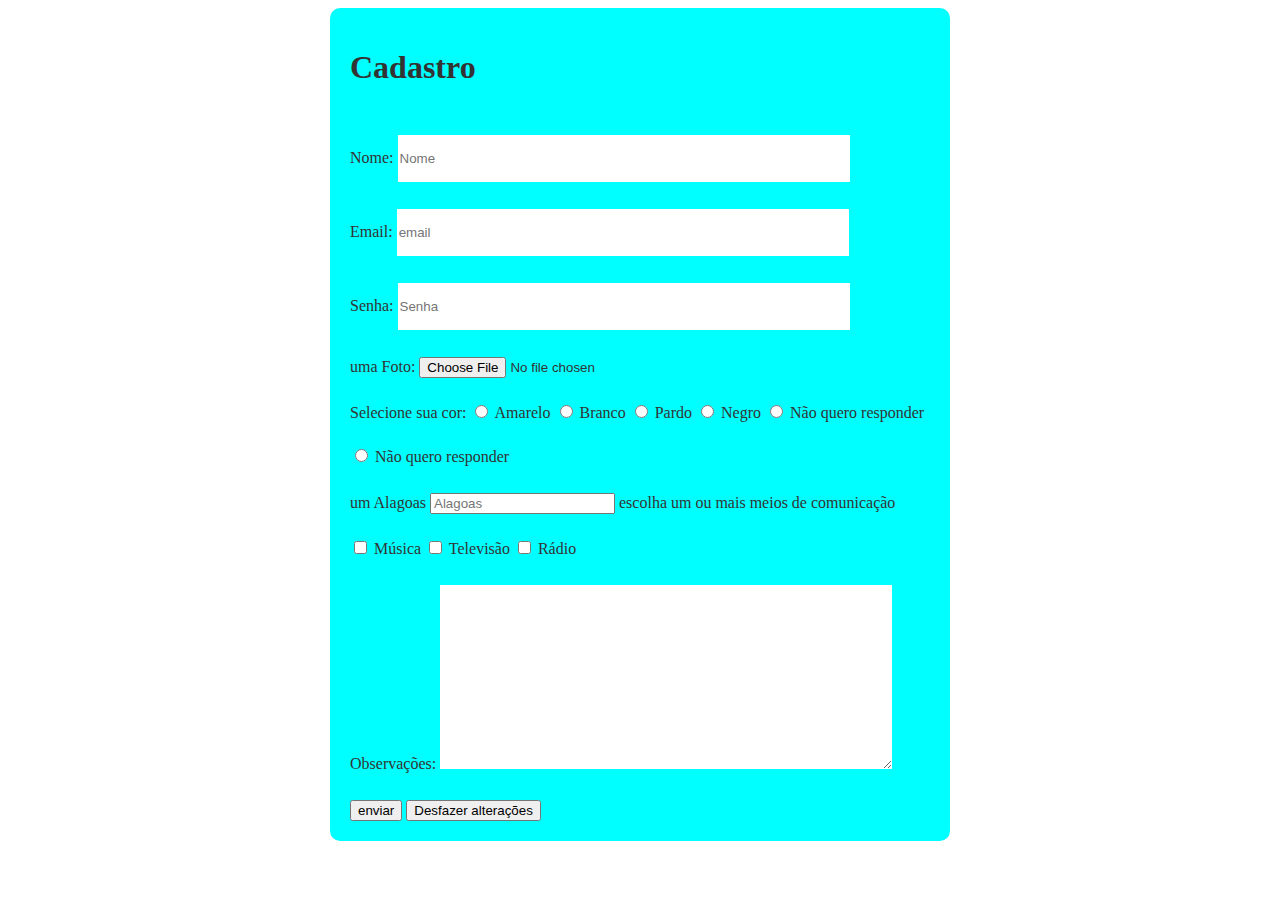
<file: Cadastro-index.html>
<!DOCTYPE html>
<html lang="pt-br">
<head>
    <meta charset="UTF-8">
    <meta name="viewport" content="width=device-width, initial-scale=1.0">
    <link rel="stylesheet" href="./css/cadastro.css">
    <title>Formulário</title>
</head>
<body>

    <form action="confirme.html" method="get">
        <h1>Cadastro</h1>

        <div>
            Nome: <input type="text" placeholder="Nome" id="nome">
        </div> 
        
             <div>
                Email: <input type="email" placeholder="email" id="email">   
             </div> 

                 <div>
                     Senha: <input type="password" placeholder="Senha" id="senha">
                 </div> 

            <div>
                uma Foto: <input type="file" placeholder="Nenhum ar..vo escolher">
            </div> 

        <div>
            Selecione sua cor: <input type="radio" name="cor"> Amarelo
            <input type="radio" name="cor" value="branco">  Branco 
            <input type="radio" name="cor" value="pardo">  Pardo 
            <input type="radio" name="cor" value="negro">  Negro
            <input type="radio" name="cor"> Não quero responder
        </div>

        <div>
            <input type="radio" name="cor"> Não quero responder 
        </div> 

        <div>
            um Alagoas <input type="text" placeholder="Alagoas"> escolha um ou mais meios de comunicação
        </div> 
         
        <div><input type="checkbox" name="comunicação" value="musica"> Música
            <input type="checkbox" name="comunicação" value="televisao"> Televisão
            <input type="checkbox" name="comunicação" value="radio"> Rádio
        </div>
       
        <div> 
             Observações: <textarea name="Observações"></textarea> 
        </div> 

       <div>
        <input class="button" type="submit" value="enviar"> 
        <input class="button"  type="reset" value="Desfazer alterações"> 
    </div>
       

    </form>
    
</body>
</html>
</file>
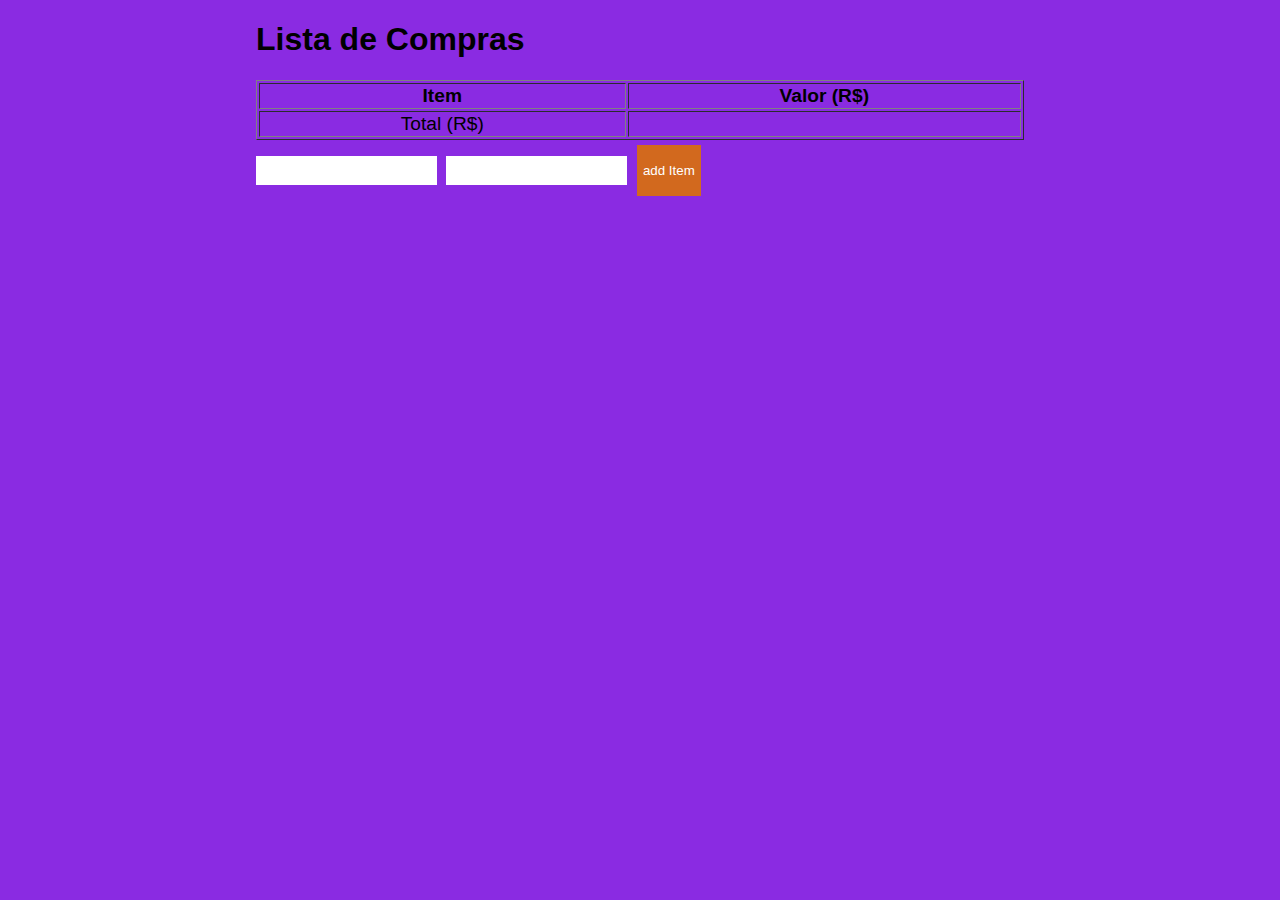
<file: listaCompras.html>
<!DOCTYPE html>
<html lang="pt-br">
<head>
    <meta charset="UTF-8">
    <meta name="viewport" content="width=device-width, initial-scale=1.0">
    <link rel="stylesheet" href="./listaCompras.css">
    <title>Lista de Compras</title>
</head>
<body>
    <div class="content">
        <h1>Lista de Compras</h1>

        <table border="1"> 
            <thead> 
                <th>Item</th>
                <th>Valor (R$)</th>
            </thead>
            <tbody id="list"></tbody>
            <tfoot>
                <tr>
                    <td>Total (R$)</td>
                    <td id="soma"></td>
                </tr>
            </tfoot>
        </table>
        <div>
            <input type="text" id="new-item">
            <input type="text" id="value-item">
            <button id="add-item" type="submit"onclick=" addItem()">add Item </button>
        </div>
        <script src="./listaCompras.js"></script>

    </div>
    
</body>
</html>
</file>
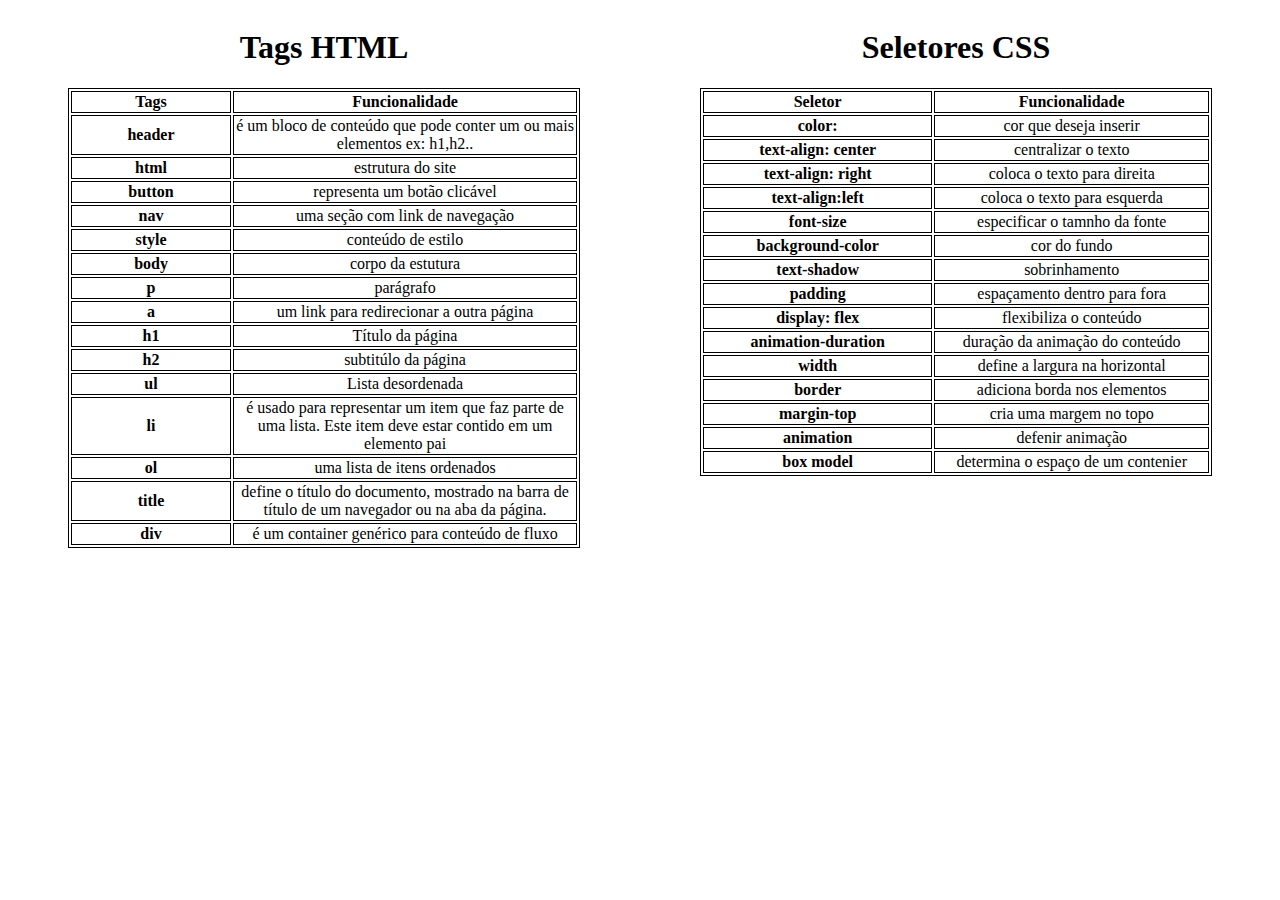
<file: tabela.html>
<!DOCTYPE html>
<html lang="pt-br">
<head>
    <meta charset="UTF-8">
    <meta name="viewport" content="width=device-width, initial-scale=1.0">
    <title>Tabela</title>
    <link rel="stylesheet" href="tabela.css">
</head>
<body>

    

<section>
    <div>
        <h1>Tags HTML</h1>
    <table border="1">
        <tr>
            <th>Tags</th>
            <th>Funcionalidade</th>
        </tr>
        <tr>
           <th>header</th>
           <td>é um bloco de conteúdo que pode conter um ou mais elementos ex: h1,h2..</td>
        </tr>
        <tr>
            <th>html</th>
            <td>estrutura do site</td>
        </tr>
        <tr>
           <th>button</th>
            <td>representa um botão clicável</td>
        </tr> <tr>
            <th>nav</th>
            <td>uma seção com link de navegação</td>
        </tr>
        <tr>
            <th>style</th>
            <td>conteúdo de estilo</td>
        </tr>
        <tr>
            <th>body</th>
            <td>corpo da estutura</td>
        </tr>
        <tr>
            <th>p</th>
            <td>parágrafo</td>
        </tr>
        <tr>
            <th>a</th>
            <td>um link para redirecionar a outra página</td>
        </tr>
        <tr>
            <th>h1</th>
            <td>Título da página</td>
        </tr>
        <tr>
            <th>h2</th>
            <td>subtitúlo da página</td>
        </tr>
        <tr>
            <th>ul</th>
            <td>Lista desordenada</td>
        </tr>
        <tr>
            <th>li</th>
            <td>é usado para representar um item que faz parte de uma lista. Este item deve estar contido em um elemento pai</td>
        </tr>
        <tr>
            <th>ol</th>
            <td>uma lista de itens ordenados</td>
        </tr>
        <tr>
            <th>title</th>
            <td>define o título do documento, mostrado na barra de título de um navegador ou na aba da página.</td>
        </tr>
        <tr>
            <th>div</th>
            <td>é um container genérico para conteúdo de fluxo</td>
        </tr>
    </table>
    </div>

    <div>
        <h1>Seletores CSS</h1>

        <table border="1">
            <thead> <!--referenciando um titulo de uma tabela --> 
                <th>Seletor</th>
                <th>Funcionalidade</th>
            </thead>
        <tbody> <!--corpo da tabela-->
            <tr>
                <th>color:</th>
                <td> cor que deseja inserir</td>
            </tr>
            <tr>
                <th>text-align: center</th>
                <td>centralizar o texto</td>
            </tr>
            <tr>
                <th>text-align: right</th>
                <td>coloca o texto para direita</td>
            </tr>
            <tr>
                <th>text-align:left</th>
                <td>coloca o texto para esquerda</td>
            </tr>
            <tr>
                <th>font-size</th>
                <td> especificar o tamnho da fonte</td>
            </tr>
            <tr>
                <th>background-color</th>
                <td>cor do fundo</td>
            </tr>
            <tr>
                <th>text-shadow</th>
                <td>sobrinhamento</td>
            </tr>
            <tr>
                <th>padding</th>
                <td>espaçamento dentro para fora</td>
            </tr>
            <tr>
                <th> display: flex</th>
                <td>flexibiliza o conteúdo</td>
            </tr>
            <tr>
                <th>animation-duration</th>
                <td>duração da animação do conteúdo</td>
            </tr>
            <tr>
                <th> width</th>
                <td>define a largura na horizontal</td>
            </tr>
            <tr>
                <th>border</th>
                <td>adiciona borda nos elementos</td>
            </tr>
            <tr>
                <th>margin-top</th>
                <td>cria uma margem no topo</td>
            </tr>
            <tr>
                <th>animation</th>
                <td>defenir animação </td>
            </tr>
            <tr>
                <th>box model</th>
                <td>determina o espaço de um contenier</td>
            </tr>
        </tbody>
    </table>
    </div>
    </section>

   
    
</body>
</html>
</file>
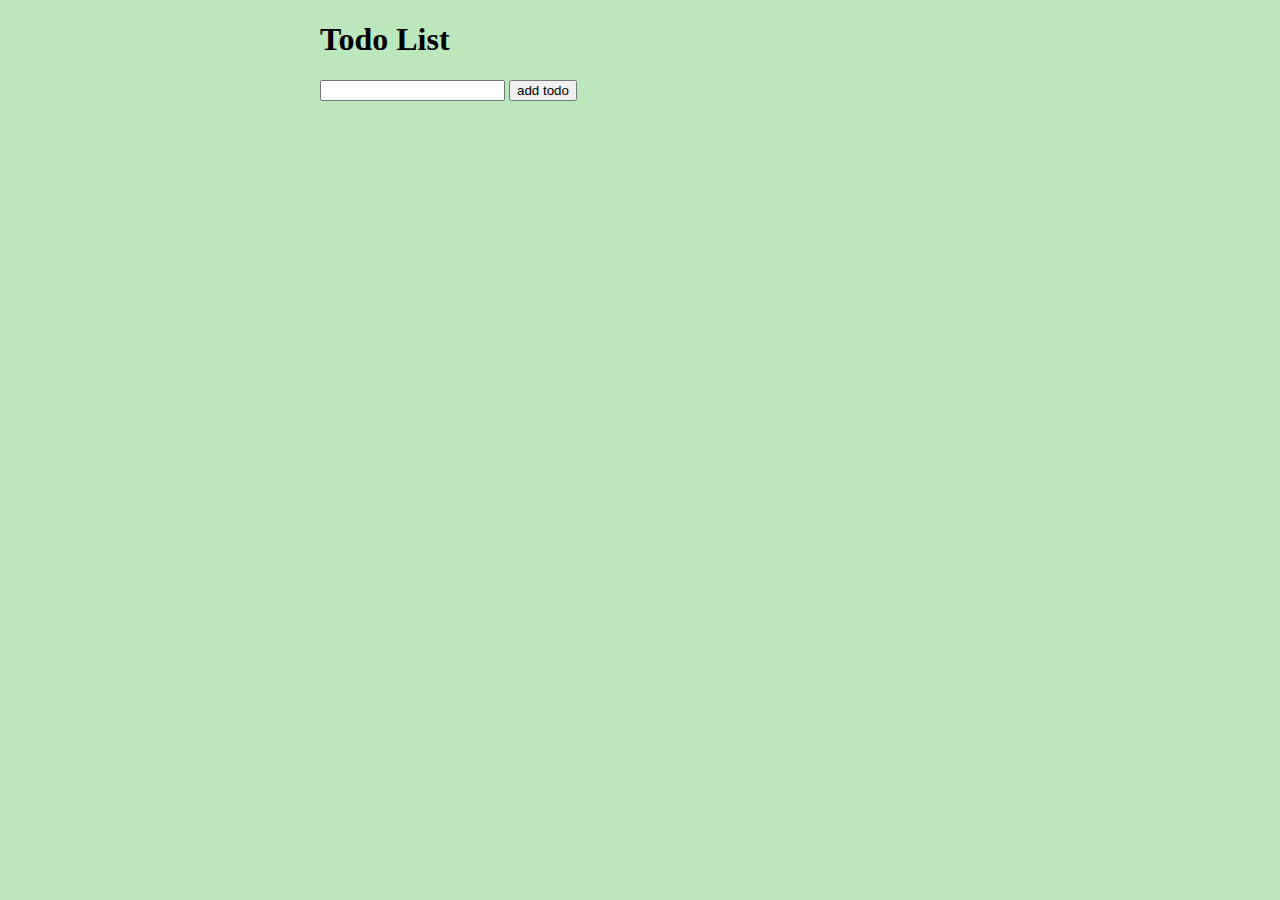
<file: todo.html>
<!DOCTYPE html>
<html lang="pt-br">
<head>
    <meta charset="UTF-8">
    <meta name="viewport" content="width=device-width, initial-scale=1.0">
    <link rel="stylesheet" href="./css/todo.css">
    <title>Tod List</title>
</head>
<body>
    <h1>Todo List</h1>

    <ul id="todo-list">
        
    </ul>
    <div>
    <input type="text" id="new-todo" name="todo">
    <button id="add-todo" type="submit">
        add todo
    </button>  
    </div>
    <script src="./js/todo.js"></script>
    
</body>
</html>
</file>
<file: css/cadastro.css>
form {
    background-color: cyan;
    text-align: justify;
    padding: 20px;
    margin: 0 auto;
    color: #333;
    border-radius: 10px;
    max-width: 580px;

}

input, select, textarea, label {
    text-align: justify;
    margin-top: 3vh;
}

textarea {
    height: 20vh;
    width: 35vw;
    border: 0;
}

#nome, #email, #senha {
    width: 35vw;
    height: 5vh;
    border: 0;
}
 .button:hover {
     opacity: 0.7;
     color: #fff;
 }
</file>
<file: listaCompras.css>
body {
    background-color: blueviolet;
    font-family: Arial, Helvetica, sans-serif;

}

.content {
    width: 60vw;
    margin: 0 auto;
}

table{
    text-align: center;
    padding: Spx;
    width: 60vw;
    font-size: 1.2rem;
}

#valor, #soma {
    color: crimson;
}

#add {
    margin-top: 10px;
    display: flex;
    flex-direction: column;
    width: 58vw;
    align-items: center;
    border: 1px darkred #fafafa;
    justify-items: left;
    padding: 5px;
}

input {
    height: 3vh;
    margin-right: 5px;
    border: 0;
}

button {
    border: 0;
    background: chocolate;
    color: #fff;
    width: 10 vw;
    height: 4vw;
    margin: 5px 0;
    cursor: pointer;
}

button:hover {
    opacity: 0.7;
}

input: :active {
    border: 0;
}
</file>
<file: tabela.css>
section {
    display: flex; /* flexibilizando o bloco secton */
}

div {
    text-align: center; /*  centralizando o texto */
    display: flex; /* flexibilizando os blocos */
    flex-direction: column;
    width: 50vw;

}

table, th, td {
    border: 1px solid #000; /* adicionando bordar nos elementos da tebela */
    width: 20px; /* configurando a largura dos elementos da tela */
    align-self: center; /* alinhando elemento ao centro do layout */
}

table {
    width: 40vw;
    
}
</file>
<file: css/todo.css>
body {
    width: 50vw;
    margin: 0 auto;
    background-color: rgb(188, 230, 188);
}
</file>
